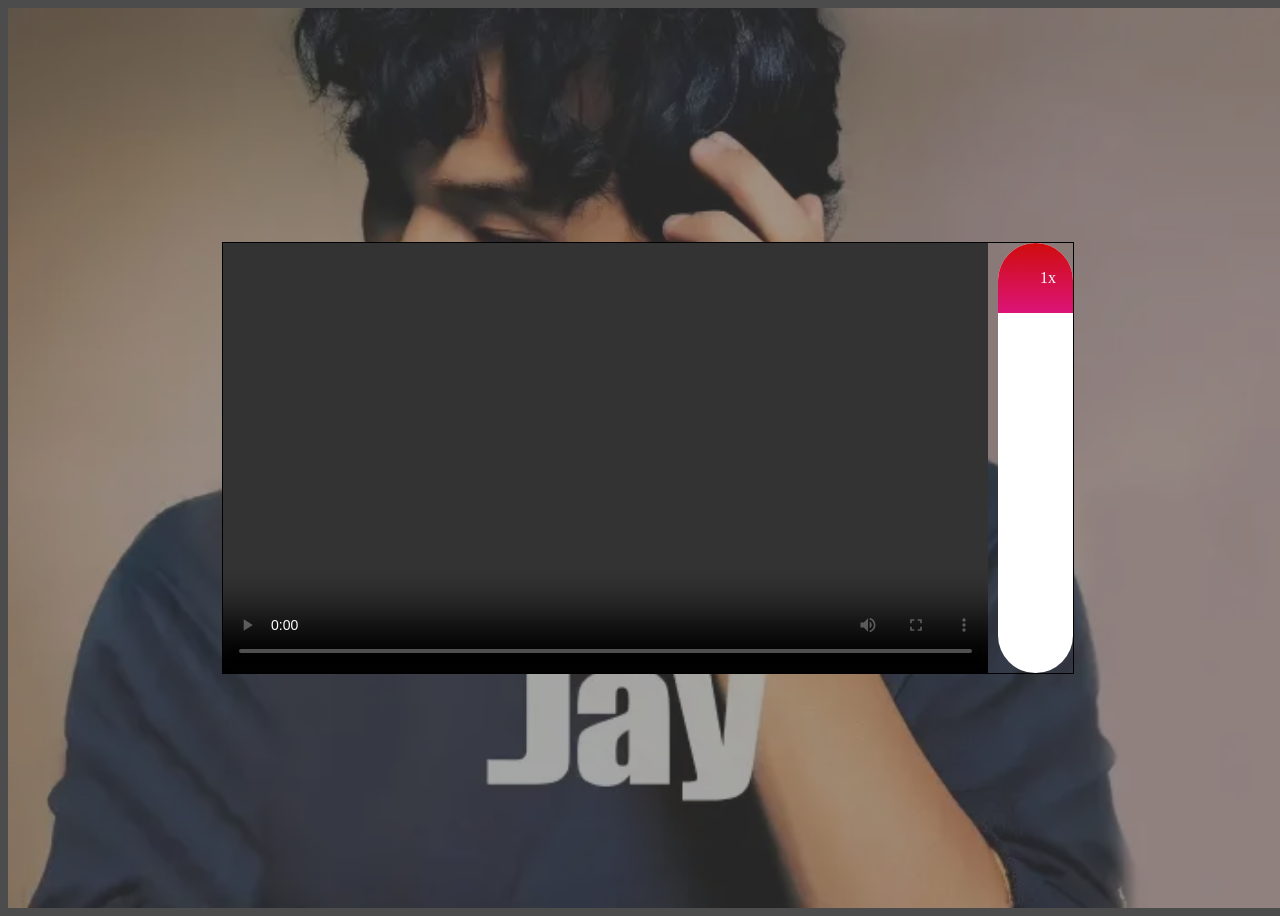
<file: AI全栈/html/video/index.html>
<!DOCTYPE html>
<html lang="en">
<head>
    <meta charset="UTF-8">
    <meta name="viewport" content="width=device-width, initial-scale=1.0">
    <title>视频倍速播放</title>
    <link rel="stylesheet" href="./style.css">
</head>
<body>
     <!-- 背景图片 -->
    <img class="bg-image" src="16545331582127488.jpg" alt="背景图片">
    <div class="wrapper" >
        <video class="video" src="https://media.w3.org/2010/05/sintel/trailer.mp4" controls></video> 

        <div class="speed">
            <div class="speed-bar">1x</div>
        </div>
    </div>
    <script src="./index.js"></script>
</body>
</html>
</file>
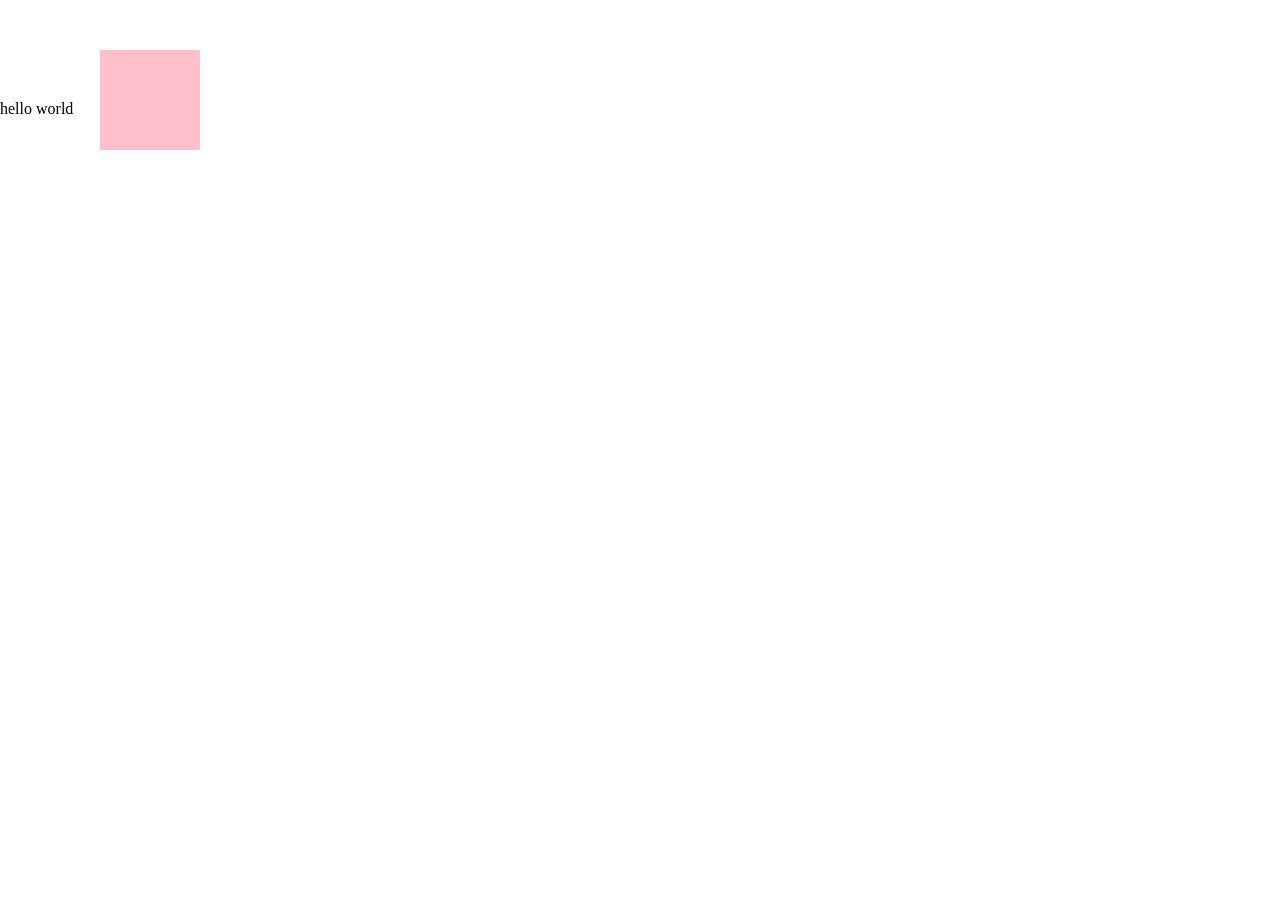
<file: AI全栈/css/定位布局/2.html>
<!DOCTYPE html>
<html lang="en">
    <head>
        <meta charset="UTF-8">
        <meta name="viewport" content="width=device-width, initial-scale=1.0">
        <title>Document</title>
        <style>
            *{
                margin: 0;
            }
            .box{
                width: 100px;
                height: 100px;
                background-color: pink;
                position: relative; 
                left: 100px;
                top: 50px;
            }
            .box2{
                display: inline;
            }
        </style>
    </head>
    <body>
        <div class="box"></div>
        <div class="box2">hello world</div>
    
    </body>
    </html>
</file>
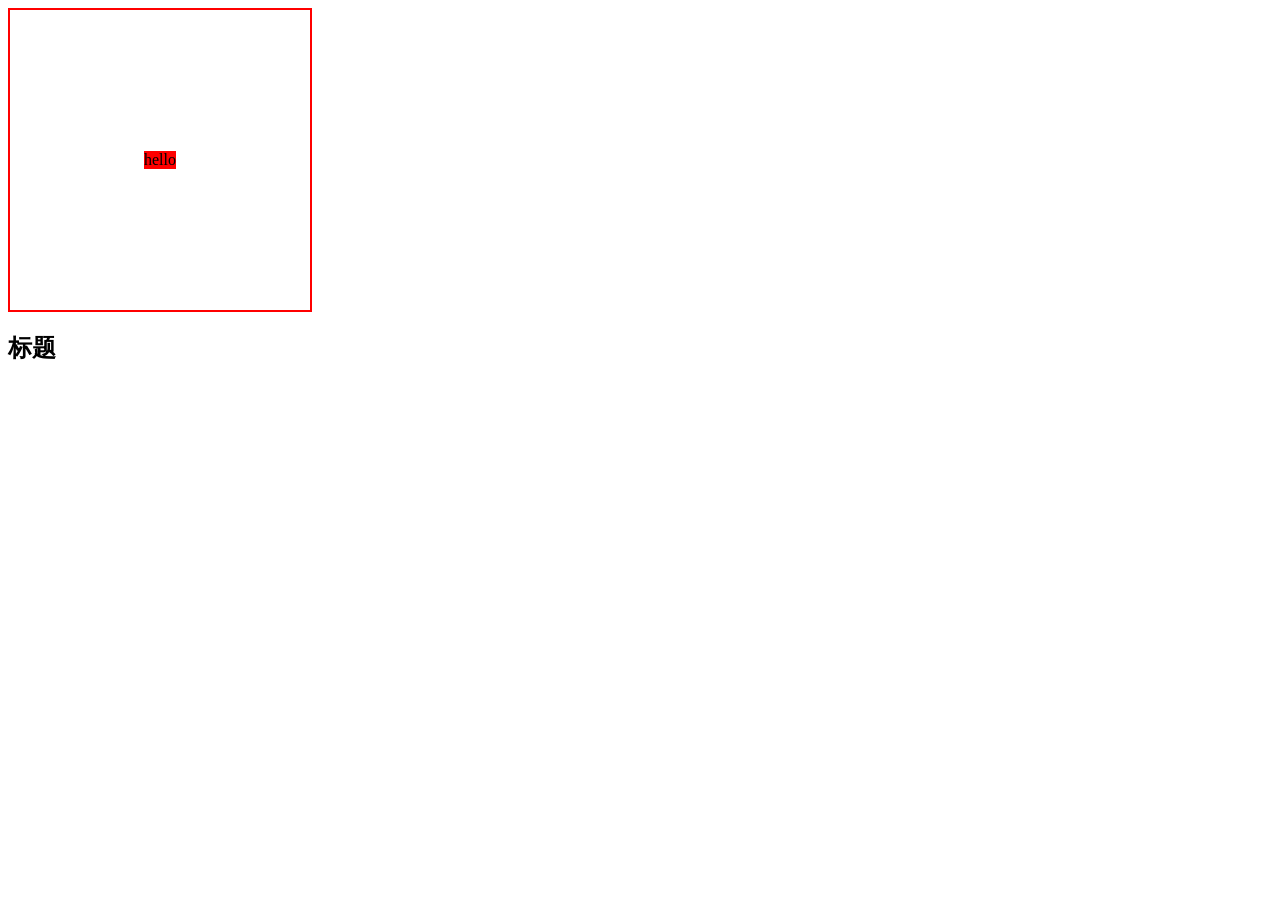
<file: AI全栈/css/定位布局/3.html>
<!DOCTYPE html>
<html lang="en">
<head>
    <meta charset="UTF-8">
    <meta name="viewport" content="width=device-width, initial-scale=1.0">
    <title>Document</title>
    <style>
        .box{
            width: 300px;
            height: 300px;
            border : 2px solid red;
            position: relative;
        }
        .wrap{
            /*width: 50px;
            height: 50px;*/
            background-color: red;
            position: absolute;
            left: 50%;
            top: 50%;
            transform: translate(-50%,-50%);
        }
    </style>
</head>
<body>
    <div class="box">
        <div class="wrap">hello</div>
        <div class="帆帆"></div>
    </div>
    <h2>标题</h2>

    
</body>
</html>
</file>
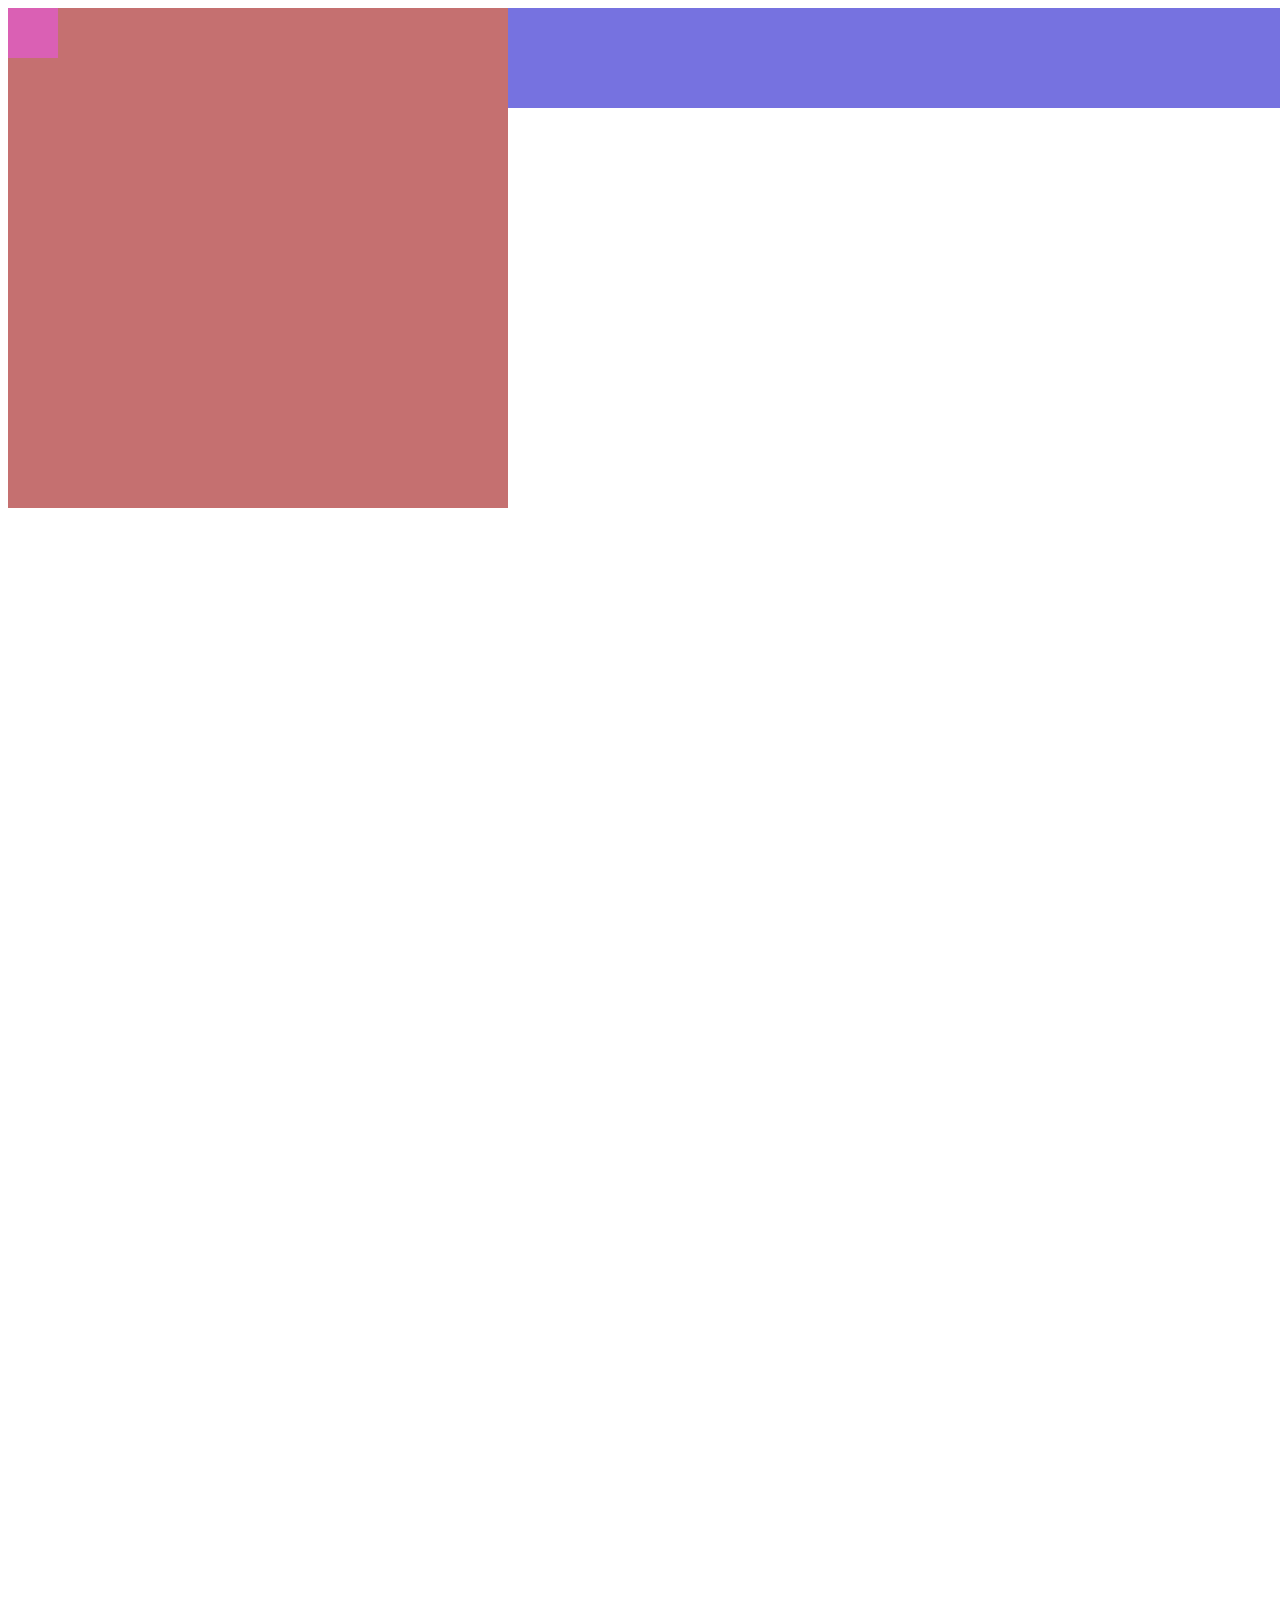
<file: AI全栈/css/定位布局/5.html>
<!DOCTYPE html>
<html lang="en">
<head>
    <meta charset="UTF-8">
    <meta name="viewport" content="width=device-width, initial-scale=1.0">
    <title>Document</title>
    <style>
        body{
            height: 200vh;/*view-height是可视区域的高度，100vh是页面的100%*/
            width: 200vh;
        }
        .box{
            width: 500px;
            height: 500px;
            background-color: rgb(197, 112, 112);
            /*position:sticky;
            left:0;*/
           /* z-index: 100;
            position: relative;*/
            position: absolute;
            z-index: 1;
        }
        .box2{
            height: 100px;
            background-color: #7672e0;
            position: sticky;
            top:0;
        }
        .wrap{
            width: 50px;
            height: 50px;
            background-color: rgb(218, 96, 180);
            position: sticky;
            top:0;
            z-index: 1;
        }
    </style>
</head>
<body>
    <div class="box">
        <div class="wrap"></div>

    </div>
    <div class="box2"></div>
</body>
</html>
</file>
<file: AI全栈/html/video/style.css>
body{
    width: 100vw;
    height: 100vh;
    background-color: #4c4c4c ;
    background-size: cover;
    background-position: center;
    display: flex;
    justify-content: center;
    align-items: center;
    position: relative;
    overflow: hidden;
}
.bg-image {
    position: absolute;
    top: 0;
    left: 0;
    width: 100%;
    height: 100%;
    object-fit: cover;  /* 保持图片比例并覆盖整个容器 */
    z-index: -1;  /* 放在最底层 */
    opacity: 0.5;  /* 可选：添加透明度让内容更清晰 */
}
.wrapper{
    display: flex;
    width: 850px;
    border: 1px solid #000;
}
.video{
    width: 765px;
    height: 430px;
}
.speed{
    flex: 1;  /* 因为父容器是flex布局，又因为 video 指明要 765 px 的宽度， 所以 speed 设置 flex: 1, 就会自动占满剩余空间 */
    background-color: #fff;
    border-radius: 100px;
    margin-left: 10px;
    overflow: hidden;
    cursor: pointer;
}
.speed-bar{
    width: 100px;
    height: 16.3%;
    background:linear-gradient(to bottom,#cf0d0d,#dc1478);
    display: flex;
    justify-content: center;
    align-items: center;
    color: #fff
}
</file>
